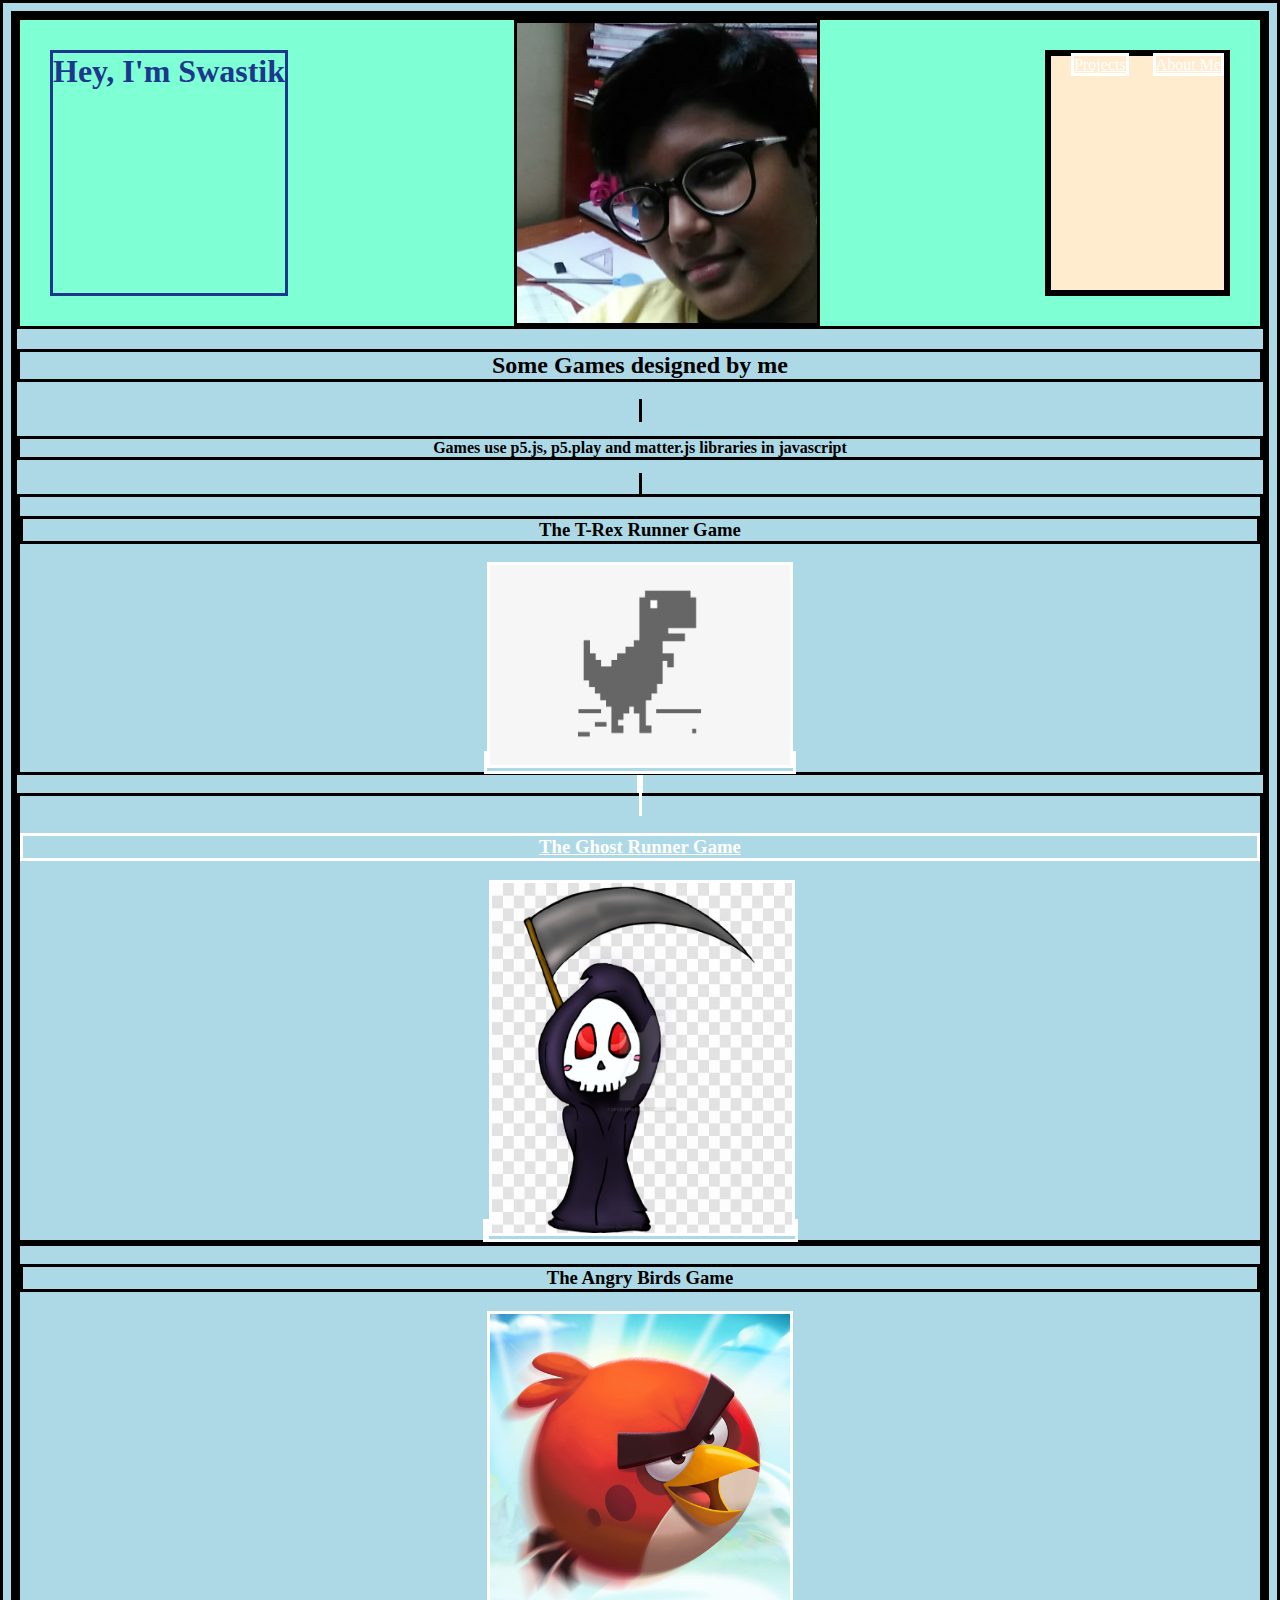
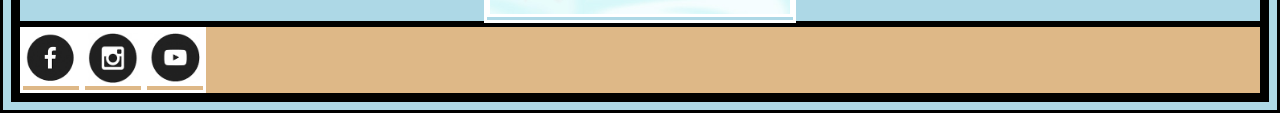
<file: Index.html>
<!DOCTYPE HTML>
<html>
    <head>
        <title>My Portfolio Page</title>
        <link rel="stylesheet"
              type="text/css"
              href="style.css"/>
    </head>

<CENTER>
    <body>      
    <div class="header">
        <h1>Hey, I'm Swastik</h1>
        <img src="images/MyImg.jpg" width=300 height=300>
      <div class="menu">
        <CENTER>
            <a href="index.html">Projects</a>
            <a href="aboutMe.html">About Me</a> 
        </CENTER>
      </div>

    </div >
    
        <h2>Some Games designed by me</h2>
        <b><p>Games use p5.js, p5.play and matter.js libraries in javascript</p></b>

       <div class="item">    
        <h3>The T-Rex Runner Game</h3>
        <a href="https://editor.p5js.org/whitehatjr/present/ePJrHCACM">
            <img src="images/T-Rex.png" width=300 height= 200</a>
       </div>
        
       <div class="item">
        <h3>The Ghost Runner Game</h3>
        <a href="https://editor.p5js.org/swastikthecoder_0707/present/WNzFO3mBK">
            <img src="images/GhostRunner.jpg" width=300 height=350/></a>
        </div>

        <div class="item">
         <h3>The Angry Birds Game</h3>
         <a href="https://editor.p5js.org/swastikthecoder_0707/present/ePJrHCACM">
            <img src="images/AngryBird.jpg" width=300 height=300/></a>
        </div>

        <div class="footer">
            <a href="https://www.facebook.com/"><img src="images/fb.png" width=50 height=50></a>
            <a href="https://www.instagram.com/"><img src="images/insta.png" width=50 height=50></a>
            <a href="https://www.youtube.com/"><img src="images/youtube.png" width=50 height=50></a>
        </div> 

    </body>
</CENTER>
</html>
</file>
<file: style.css>
h1{
    color: rgb(29, 55, 141);
    margin: 30px;
}
*{
    border: solid;
}

.header * {
    border: solid;
}
.header{
    background-color: aquamarine;
    display: flex;
    justify-content: space-between;
}

.grid{
    display: flex;
    flex-wrap : wrap;
    justify-content: space-evenly;
}

.menu{
background-color: blanchedalmond;
display: flex;
justify-content: space-between;
margin: 30px;
}

.footer{
    background-color: burlywood;
    display: flex;
    justify-content: flex-start;
}

p,h2{
    text-align: center;
}

body{
    background-color: #ADD8E6;
}

a:link{
    color: white;
}

a:visited{
    color: white;
}

.menu a{
    margin-left: 20px;
}

.item{
    position: relative;
}

.item p{
    position: absolute;
    top: 50%;
    left: 50%;
    opacity: 0;
}

.item:hover p{
    opacity: 1;
}

.item:hover img{
    opacity: 0.33;
}
</file>
